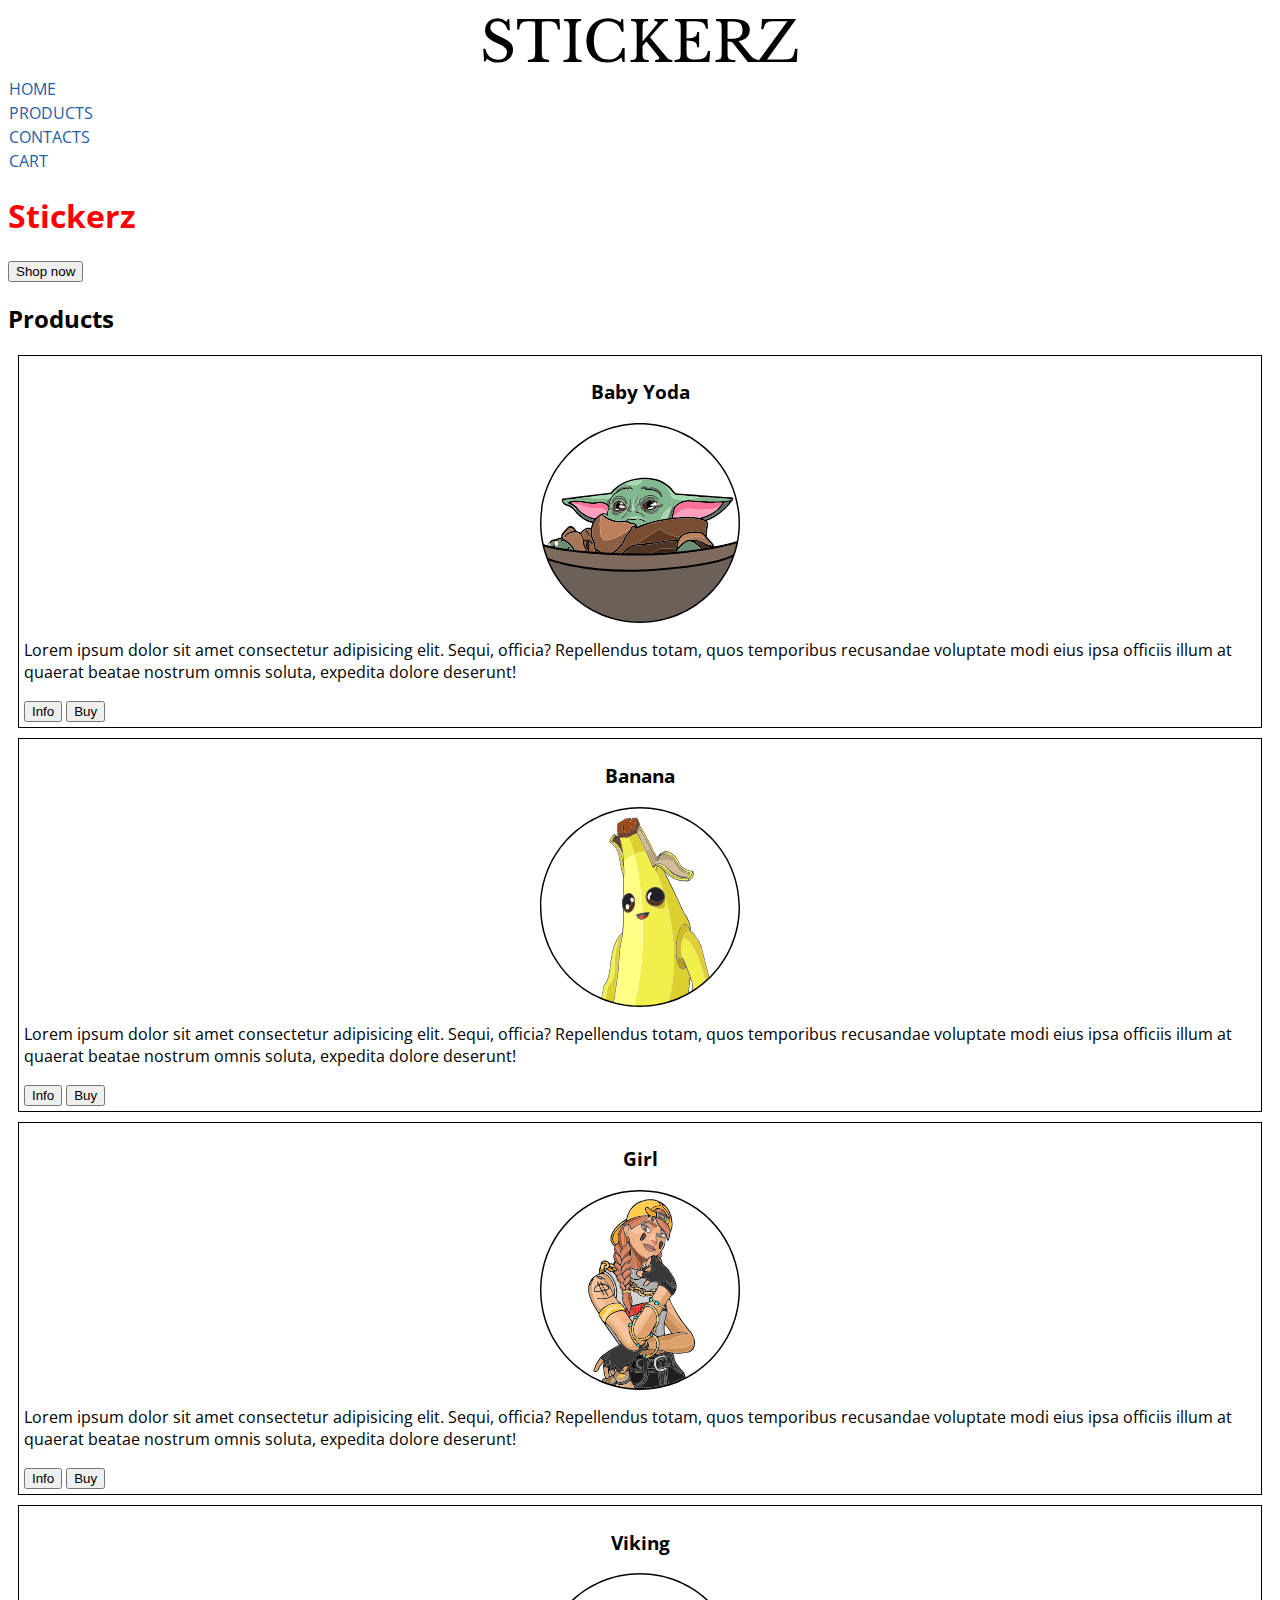
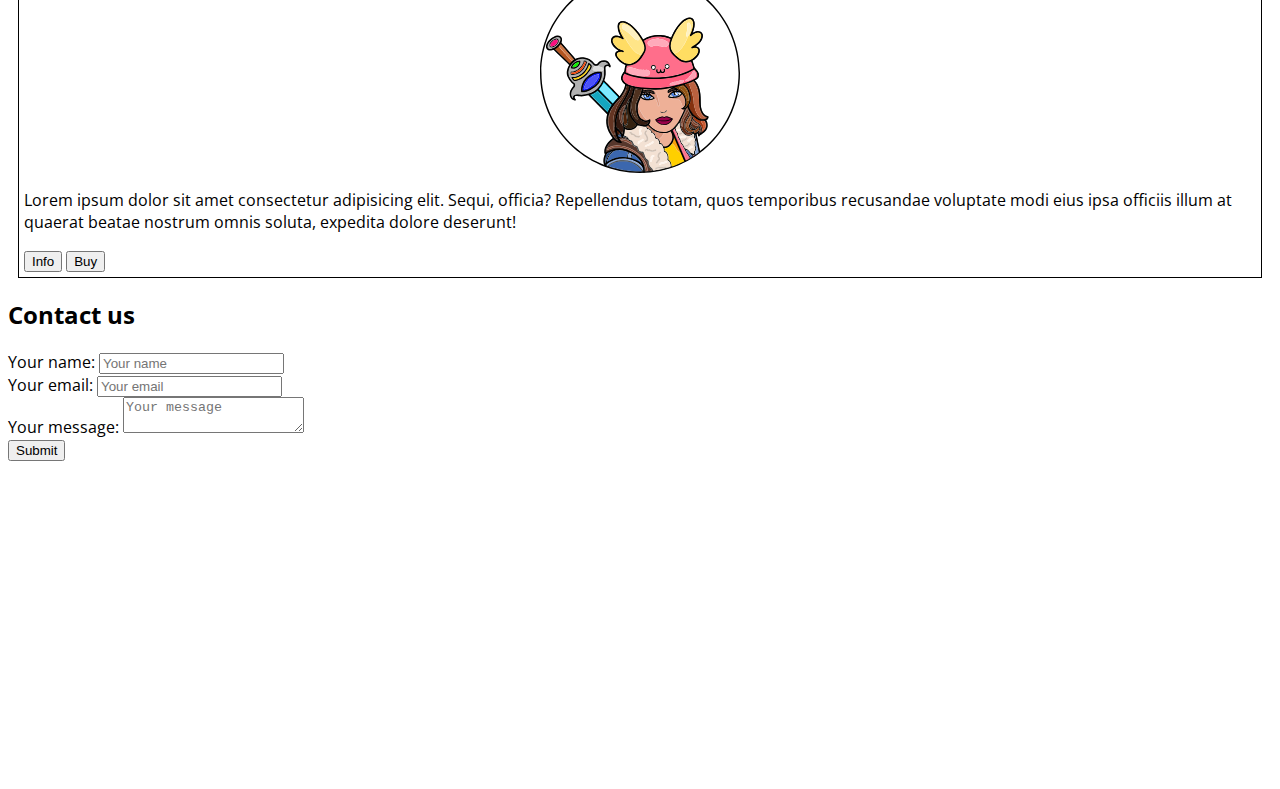
<file: index.html>
<!DOCTYPE html>
<html lang="en">
<head>
    <meta charset="UTF-8">
    <meta name="viewport" content="width=device-width, initial-scale=1.0">
    <title>Stickerz</title>
    <link rel="stylesheet" href="css/index.css">
</head>
<body>
    <header id="home">
        <nav>
            <div class="logo">Stickerz</div>
            <div class="menu">
                <a href="#home">Home</a>
                <a href="#products">Products</a>
                <a href="#contacts">Contacts</a>
                <a href="cart.html">Cart</a>
            </div>
        </nav>    
        <div class="banner">
            <h1>Stickerz</h1>
            <button>Shop now</button>
        </div>
    </header>
    <main>
        <h2 id="products">Products</h2>
        <div class="product-list">
            <article class="product-card">
                <h3>Baby Yoda</h3>
                <img src="img/baby-yoda.svg" alt="Baby Yoda">
                <p>Lorem ipsum dolor sit amet consectetur adipisicing elit. Sequi, officia? Repellendus totam, quos temporibus recusandae voluptate modi eius ipsa officiis illum at quaerat beatae nostrum omnis soluta, expedita dolore deserunt!</p>
                <div class="buttons">
                    <button>Info</button>
                    <button>Buy</button>
                </div>
            </article>
            <article class="product-card">
                <h3>Banana</h3>
                <img src="img/banana.svg" alt="Banana">
                <p>Lorem ipsum dolor sit amet consectetur adipisicing elit. Sequi, officia? Repellendus totam, quos temporibus recusandae voluptate modi eius ipsa officiis illum at quaerat beatae nostrum omnis soluta, expedita dolore deserunt!</p>
                <div class="buttons">
                    <button>Info</button>
                    <button>Buy</button>
                </div>
            </article>
            <article class="product-card">
                <h3>Girl</h3>
                <img src="img/girl.svg" alt="Girl">
                <p>Lorem ipsum dolor sit amet consectetur adipisicing elit. Sequi, officia? Repellendus totam, quos temporibus recusandae voluptate modi eius ipsa officiis illum at quaerat beatae nostrum omnis soluta, expedita dolore deserunt!</p>
                <div class="buttons">
                    <button>Info</button>
                    <button>Buy</button>
                </div>
            </article>
            <article class="product-card">
                <h3>Viking</h3>
                <img src="img/viking.svg" alt="Viking">
                <p>Lorem ipsum dolor sit amet consectetur adipisicing elit. Sequi, officia? Repellendus totam, quos temporibus recusandae voluptate modi eius ipsa officiis illum at quaerat beatae nostrum omnis soluta, expedita dolore deserunt!</p>
                <div class="buttons">
                    <button>Info</button>
                    <button>Buy</button>
                </div>
            </article>
        </div>
    </main>
    <footer>
        <h2 id="contacts">Contact us</h2>
        <form>
            <label>Your name:
                <input type="text" name="user-name" placeholder="Your name" required>
            </label>
            <br>
            <label>Your email:
                <input type="email" name="user-email" placeholder="Your email" required>
            </label>
            <br>
            <label>Your message:
                <textarea name="message" placeholder="Your message" required></textarea>
            </label>
            <br>
            <input type="submit">
        </form>
        <iframe width="560" height="315" src="https://www.youtube.com/embed/sB3qgYV5RIc" frameborder="0" allow="accelerometer; autoplay; clipboard-write; encrypted-media; gyroscope; picture-in-picture" allowfullscreen></iframe>
    </footer>
</body>
</html>
</file>
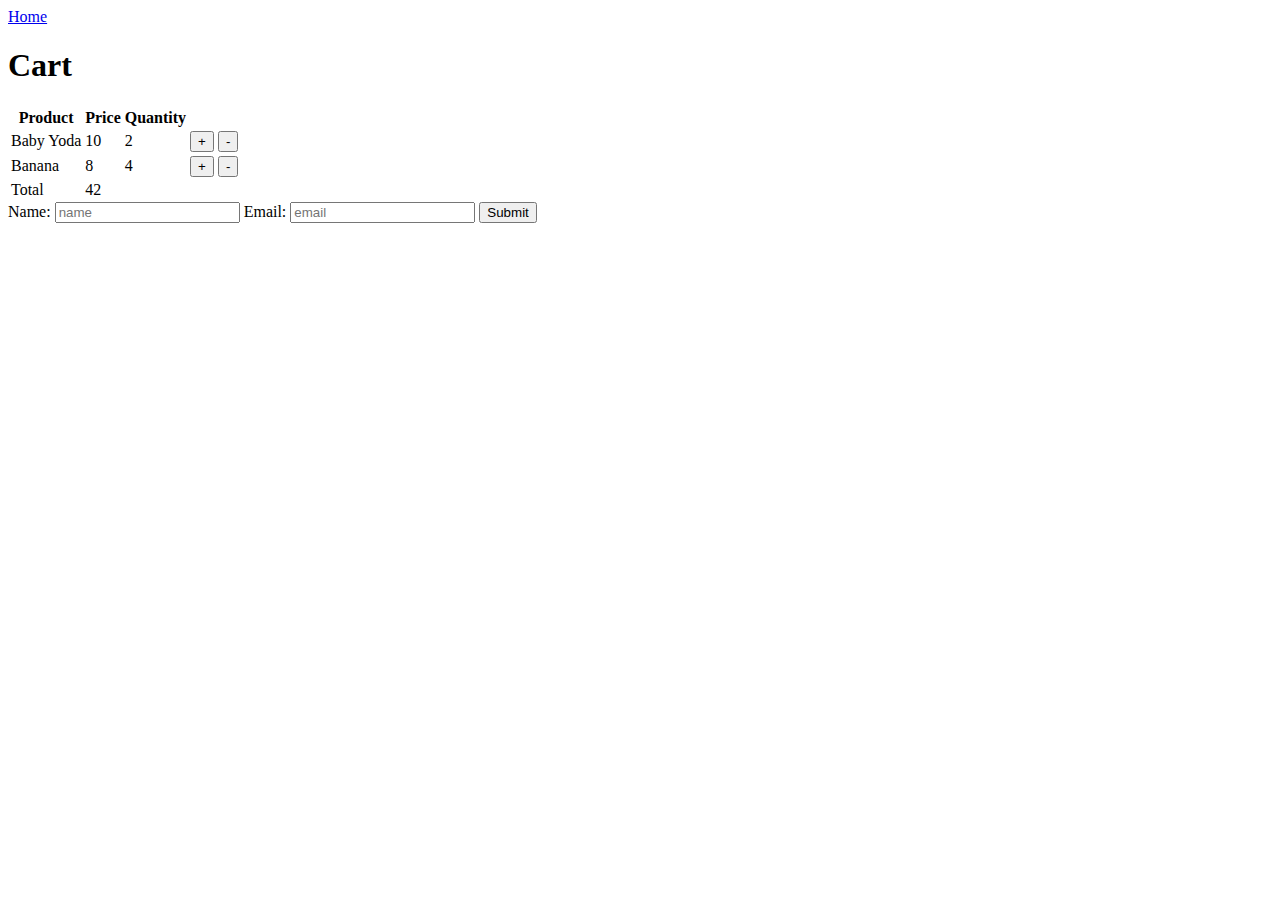
<file: cart.html>
<!DOCTYPE html>
<html lang="en">
<head>
    <meta charset="UTF-8">
    <meta name="viewport" content="width=device-width, initial-scale=1.0">
    <title>Cart</title>
</head>
<body>
    <a href="index.html">Home</a>
    <h1>Cart</h1>
    <table>
        <tr>
           <th>Product</th>     
           <th>Price</th>     
           <th>Quantity</th>     
           <th></th>     
           <th></th>     
        </tr>
        <tr>
           <td>Baby Yoda</td>
           <td>10</td> 
           <td>2</td> 
           <td><button>+</button></td> 
           <td><button>-</button></td> 
        </tr>
        <tr>
           <td>Banana</td>
           <td>8</td> 
           <td>4</td> 
           <td><button>+</button></td> 
           <td><button>-</button></td> 
        </tr>
        <tr>
            <td>Total</td>
            <td>42</td>
            <td></td>
            <td></td>
            <td></td>
        </tr>
    </table>
    <form method="POST" action="" >
        <label>Name:
            <input type="text" name="name" placeholder="name" required>
        </label>
        <label>Email:
            <input type="email" name="email" placeholder="email" required>
        </label>
        <input type="submit">
    </form>
</body>
</html>
</file>
<file: css/index.css>
@import url('https://fonts.googleapis.com/css2?family=Libre+Baskerville:ital,wght@0,400;0,700;1,400&display=swap');
@import url('https://fonts.googleapis.com/css2?family=Open+Sans:ital,wght@0,400;0,700;1,400&display=swap');

:root {
    font-family: 'Open Sans', sans-serif;
}

.logo {
    font-family: 'Libre Baskerville', serif;
    font-size: 3.5rem;
    text-transform: uppercase;
    text-align: center;
}

.menu a {
    display: block;
    text-decoration: none;
    text-transform: uppercase;
    color: #2260a8;
    width: 100px;
    border: 1px solid transparent;
}

.menu a:hover {
    /* border-color: blue; */
    font-weight: bold;
}

h1 {
    color: red;
}

.product-card img {
    max-width: 200px;
    display: block;
    margin: auto;
}

.product-card h3 {
    text-align: center;
}

.product-card {
    border: 1px solid black;
    margin: 10px;
    padding: 5px;
}
</file>
